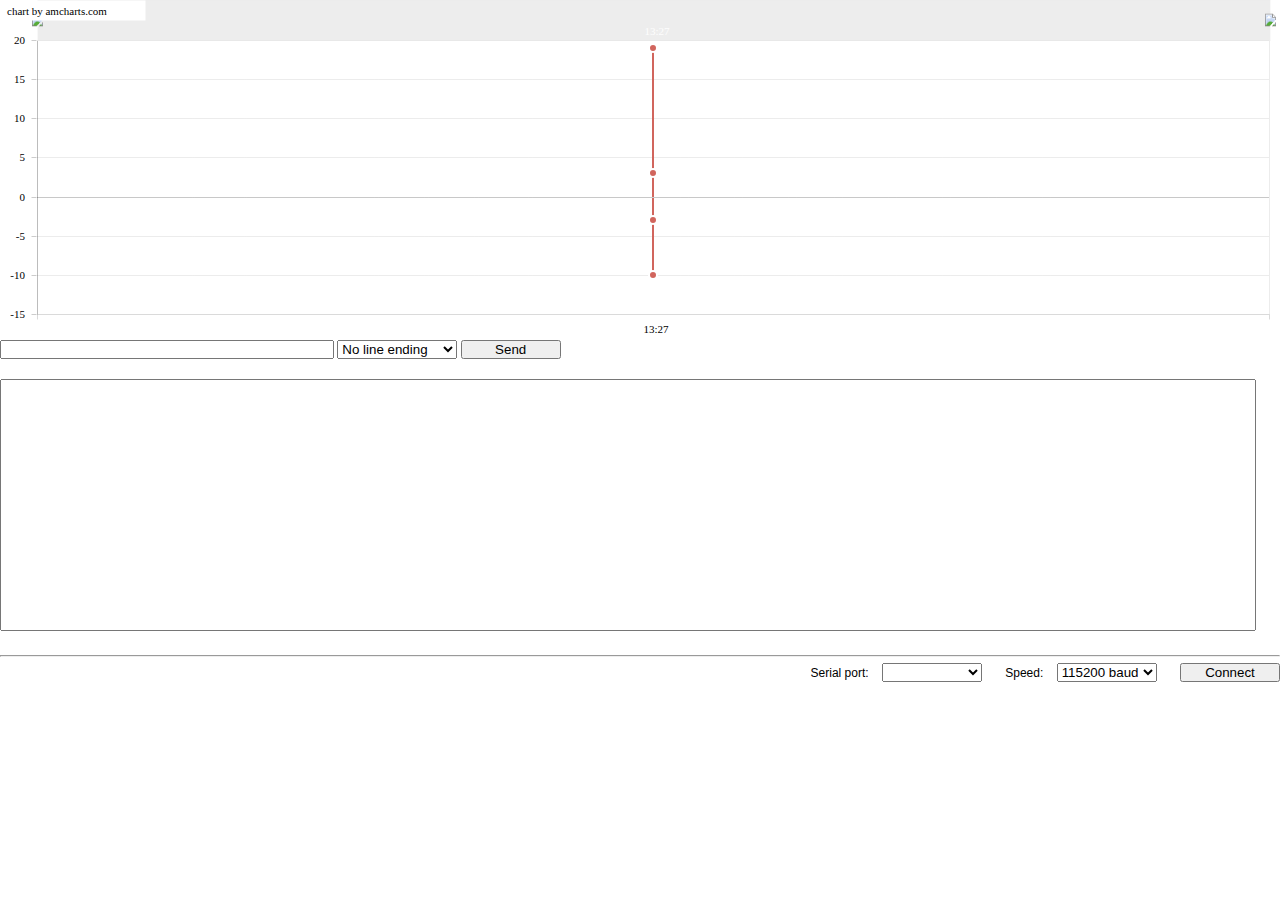
<file: index.html>
<!DOCTYPE html>
<html>
<head>
  <meta http-equiv="content-type" content="text/html; charset=UTF-8">
  <meta name="robots" content="noindex, nofollow">
  <meta name="googlebot" content="noindex, nofollow">


		<link rel="stylesheet" href="main.css">
		<script type="text/javascript" src="jquery-1.11.3.min.js"></script>
		<script type="text/javascript" src="jquery.simplemodal.1.4.4.min.js"></script>
		<script type="text/javascript" src="amcharts.js"></script>
		<script type="text/javascript" src="fd.js"></script>


    <link rel="stylesheet" type="text/css" href="/css/normalize.css">
 
  <style type="text/css">
    body
{
    font-size:12px;
    color:#000000;
    background-color:#ffffff;
    font-family:verdana,helvetica,arial,sans-serif;
}
  </style>

  <title>Auto-updating chart by amcharts</title>

  
</head>

<body>
<div id="chartdiv" style="width: 100%; height: 340px;"></div>

<div id ="send_line">
		<input type="text" id="send_text" />
		<select id="endofline_combobox">
			<option value="nothing">No line ending</option>
			<option value="NL">New line</option>
			<option value="CR">Carriage return</option>
			<option value="NLCR">Both NL & CR</option>
		</select>
		<input type="button" id="send_button" value="Send" />
	</div>
	
	<div id="white_space"></div>
	
	<div id="receive_area">
		<textarea id="receive_textarea" readonly></textarea>
	</div>
	
	<div id="white_space"></div>
	<hr />
	
	<div id="connect_line">
		<label for="serial_ports" id="serial_ports_label" class="label">Serial port:</label>
		<select id="serial_ports_combobox" class="combobox">
		</select>
		<label for="baud_rates" id="baud_rates_label" class="label">Speed:</label>
		<select id="baud_rates_combobox" class="combobox">
			<option value="115200">115200 baud</option>
		</select>		
		<input type="button" id="connect_button" value="Connect" />	
	</div>

</body>

</html>
</file>
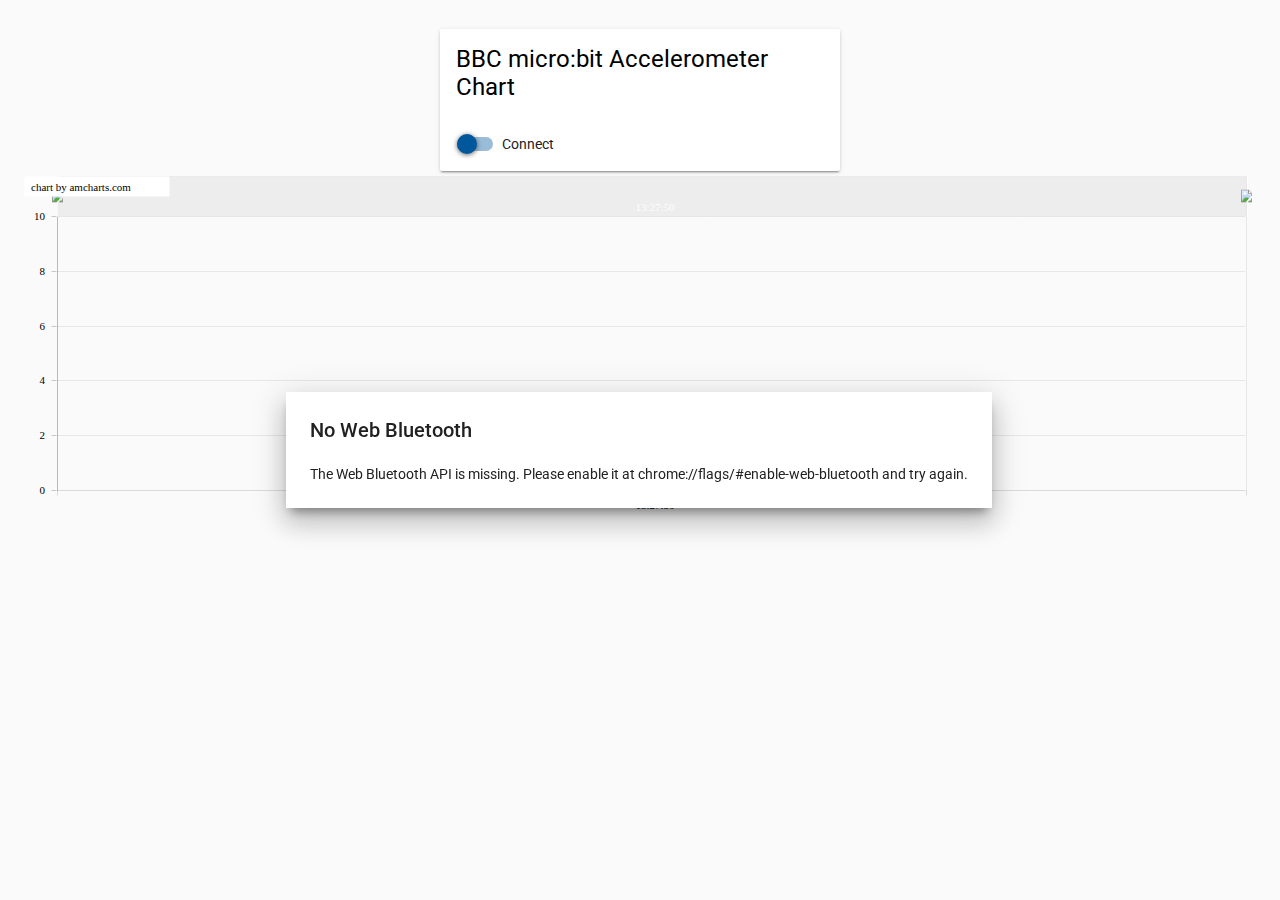
<file: index5.html>
<html>
  <head>
    <title>BBC micro:bit Accelerometer Chart</title>
    <meta name="description" content="BBC micro:bit Accelerometer Chart">

    <meta charset="utf-8">
    <meta http-equiv="X-UA-Compatible" content="IE=edge,chrome=1">
    <meta name="viewport" content="width=device-width, minimum-scale=1.0, initial-scale=1, user-scalable=yes">
    <meta name="mobile-web-app-capable" content="yes">
    <meta name="apple-mobile-web-app-capable" content="yes">


    <script src="./web/bower_components/webcomponentsjs/webcomponents-lite.min.js"></script>
    <script type="text/javascript" src="jquery-1.11.3.min.js"></script>
	<script type="text/javascript" src="jquery.simplemodal.1.4.4.min.js"></script>
	<script type="text/javascript" src="amcharts.js"></script>

    <!-- Polymer components -->
    <link rel="import" href="./web/bower_components/paper-progress/paper-progress.html">
    <link rel="import" href="./web/bower_components/paper-button/paper-button.html">
    <link rel="import" href="./web/bower_components/iron-icons/iron-icons.html">
    <link rel="import" href="./web/bower_components/iron-icons/image-icons.html">
    <link rel="import" href="./web/bower_components/paper-icon-button/paper-icon-button.html">
    <link rel="import" href="./web/bower_components/paper-card/paper-card.html">
    <link rel="import" href="./web/bower_components/paper-dialog/paper-dialog.html">
    <link rel="import" href="./web/bower_components/paper-toggle-button/paper-toggle-button.html">
    <link rel="import" href="./web/bower_components/iron-flex-layout/iron-flex-layout.html">

    <link rel="import" href="./web/bower_components/paper-dialog/paper-dialog.html">
    <link rel="import" href="./web/bower_components/paper-button/paper-button.html">
    <link rel="import" href="./web/bower_components/paper-input/paper-input.html">

    <link rel="import" href="./web/bower_components/paper-styles/color.html">
    <link rel="stylesheet" href="./web/bower_components/paper-styles/demo.css">

    <style is="custom-style">
      body {
        background-color: var(--paper-grey-50);
      }
      paper-progress {
        width: 100%;
      }
      paper-progress.blue {
        paper-progress-active-color: var(--paper-light-blue-500);
        paper-progress-secondary-color: var(--paper-light-blue-100);
      }
      paper-toggle-button.blue {
        --paper-toggle-button-checked-bar-color:  var(--paper-light-blue-500);
        --paper-toggle-button-checked-button-color:  var(--paper-light-blue-500);
        --paper-toggle-button-checked-ink-color: var(--paper-light-blue-500);
        --paper-toggle-button-unchecked-bar-color:  var(--paper-light-blue-900);
        --paper-toggle-button-unchecked-button-color:  var(--paper-light-blue-900);
        --paper-toggle-button-unchecked-ink-color: var(--paper-light-blue-900);
      }
      paper-button {
        display: block;
        width: 80px;
        height: 40px;
        min-width: 0em;
        margin: 0.2em 0.2em;
      }
      paper-button.blue {
        color: var(--paper-light-blue-500);
        paper-button-flat-focus-color: var(--paper-light-blue-50);
      }
      #cards {
          margin-left: auto;
          margin-right: auto;
          max-width: 400px;
      }
      paper-card {
        margin-bottom: 5px;
        margin-top: 5px;
        width: 100%;
      }
      .flex {
        @apply(--layout-horizontal);
      }
      paper-button.indigo {
        background-color: var(--paper-indigo-500);
        color: white;
        --paper-button-raised-keyboard-focus: {
          background-color: var(--paper-pink-a200) !important;
          color: white !important;
        };
      }
    </style>
  </head>
  <body>
    <template id="template" is="dom-bind">
      <div id="cards">
        <paper-card heading="BBC micro:bit Accelerometer Chart">
          <div class="card-content">
            <paper-toggle-button class="blue" id="connect">Connect</paper-toggle-button>
            <paper-progress id="progress" indeterminate></paper-progress>
          </div>
        </paper-card>

       
        <paper-dialog id="no-bluetooth">
          <h2>No Web Bluetooth</h2>
          <p>The Web Bluetooth API is missing. Please enable it at
          chrome://flags/#enable-web-bluetooth and try again.</p>
        </paper-dialog>

        <paper-dialog id="errorDialog">
          <h2>Error</h2>
          <p>Could not connect to bluetooth device!</p>
        </paper-dialog>
      </div>
    </template>

    <div id="chartdiv" style="width: 100%; height: 340px;"></div>

    <script>
      'use strict';

       
      
    let chart;
		let chartData = [];
		let chartCursor;
		let day = 0;
		let firstDate = new Date();
		let str;

		let AcceleratorX = 0;
		let AcceleratorY = 0;
		let AcceleratorZ = 0;
    let connect = false;

    function generateChartData() {
		  for (day = 0; day < 5; day++) {
		    let newDate = new Date(firstDate);
		    newDate.setTime(newDate.getTime() + day);

		    let tempX = Math.round(Math.random() * 40) - 20;
		    let tempY = Math.round(Math.random() * 40) - 20;
		    let tempZ = Math.round(Math.random() * 40) - 20;

		    chartData.push({
          date: newDate,
		      tempX: AcceleratorX,
		      tempY: AcceleratorY,
		      tempZ: AcceleratorZ
		    });
		  }
		}

		// create chart
		AmCharts.ready(function() {
		    // generate some data first
		    generateChartData();

		    // SERIAL CHART    
		    chart = new AmCharts.AmSerialChart();
		    chart.pathToImages = "https://www.amcharts.com/lib/images/";
		    chart.marginTop = 0;
		    chart.marginRight = 10;
		    chart.autoMarginOffset = 5;
		    chart.zoomOutButton = {
		        backgroundColor: '#000000',
		        backgroundAlpha: 0.15
		    };
		    chart.dataProvider = chartData;
		    chart.categoryField = "date";

		    // AXES
		    // category
		    let categoryAxis = chart.categoryAxis;
		    categoryAxis.parseDates = true; // as our data is date-based, we set parseDates to true
		    categoryAxis.minPeriod = "ss"; // our data is daily, so we set minPeriod to DD
		    categoryAxis.dashLength = 1;
		    categoryAxis.gridAlpha = 0.15;
		    categoryAxis.axisColor = "#DADADA";

		    // value                
		    let valueAxis = new AmCharts.ValueAxis();
		    valueAxis.axisAlpha = 0.2;
		    valueAxis.dashLength = 1;
		    chart.addValueAxis(valueAxis);

		    // GRAPH
		    let graphx = new AmCharts.AmGraph();
		    graphx.title = "X line";
		    graphx.valueField = "tempX";
		    graphx.bullet = "round";
		    graphx.bulletBorderColor = "#FFFFFF";
		    graphx.bulletBorderThickness = 2;
		    graphx.lineThickness = 2;
		    graphx.lineColor = "red";
		    graphx.negativeLineColor = "red";
		    graphx.hideBulletsCount = 50; // this makes the chart to hide bullets when there are more than 50 series in selection
		    graphx.type =  "smoothedLine";
		    chart.addGraph(graphx);

		    let graphy = new AmCharts.AmGraph();
		    graphy.title = "Y line";
		    graphy.valueField = "tempY";
		    graphy.bullet = "round";
		    graphy.bulletBorderColor = "#FFFFFF";
		    graphy.bulletBorderThickness = 2;
		    graphy.lineThickness = 2;
		    graphy.lineColor = "green";
		    graphy.negativeLineColor = "green";
		    graphy.hideBulletsCount = 50; // this makes the chart to hide bullets when there are more than 50 series in selection
		    graphy.type =  "smoothedLine";
		    chart.addGraph(graphy);

		    let graphz = new AmCharts.AmGraph();
		    graphz.title = "Y line";
		    graphz.valueField = "tempZ";
		    graphz.bullet = "round";
		    graphz.bulletBorderColor = "#FFFFFF";
		    graphz.bulletBorderThickness = 2;
		    graphz.lineThickness = 2;
		    graphz.lineColor = "blue";
		    graphz.negativeLineColor = "blue";
		    graphz.hideBulletsCount = 50; // this makes the chart to hide bullets when there are more than 50 series in selection
		    graphz.type =  "smoothedLine";
		    chart.addGraph(graphz);

		    // CURSOR
		    chartCursor = new AmCharts.ChartCursor();
		    chartCursor.cursorPosition = "mouse";
		    chart.addChartCursor(chartCursor);

		    // SCROLLBAR
		    let chartScrollbar = new AmCharts.ChartScrollbar();
		    chartScrollbar.graph = graphx;
		    chartScrollbar.scrollbarHeight = 40;
		    chartScrollbar.color = "#FFFFFF";
		    chartScrollbar.autoGridCount = true;
		    chart.addChartScrollbar(chartScrollbar);

		    // WRITE
		    chart.write("chartdiv");
		    
		    // set up the chart to update every second
		    setInterval(function () {

            if(connect) {
  		        // normally you would load new datapoints here,
  		        // but we will just generate some random values
  		        // and remove the value from the beginning so that
  		        // we get nice sliding graph feeling
  		        
  		        // remove datapoint from the beginning
  		        chart.dataProvider.shift();
  		        
  		        // add new one at the end
  		        day++;
  		        let firstDate1 = new Date();
  		        let newDate = new Date(firstDate1);
  		        newDate.setTime(newDate.getTime() +  day);

  		        //console.log('AcceleratorX:' + AcceleratorX);
  		        chart.dataProvider.push({
  		            date: newDate,
  		            tempX: AcceleratorX,
  		            tempY: AcceleratorY,
  		            tempZ: AcceleratorZ
  		        });
  		        chart.validateData();
            }
		    }, 1000);
		});

      document.addEventListener('WebComponentsReady', () => {
        let connectToggle = document.querySelector('#connect');
        let progress = document.querySelector('#progress');
        let dialog = document.querySelector('#errorDialog');

        let gattServer;
        let commandService;
        let writeCharacteristic;
        let writeCharacteristicPeriod;
        let busy = false;
        let commandQueue = [];

        progress.hidden = true;

        /**
         * Check if browser supports Web Bluetooth API.
         */
        if (navigator.bluetooth == undefined) {
          document.getElementById("no-bluetooth").style.display = "block";
          document.getElementById("no-bluetooth").open();
        }


        /**
         * Reset the app variable states.
         */
        function resetVariables() {
          busy = false;
          progress.hidden = true;
          gattServer = null;
          commandService = null;
          writeCharacteristic = null;
          writeCharacteristicPeriod = null;
          connectToggle.checked = false;
          connect = false;
        }

        /**
         * API error handler.
         */
        function handleError(error) {
          console.log(error);
          resetVariables();
          dialog.open();
        }



        function initPeriod() {
        	 let cmdPinAd = new Uint8Array([0x280]);
              sendPeriod(cmdPinAd).then(() => {
                  console.log('Period set.');
               }).catch(handleError);
        }

        function sendPeriod(cmd) {
          if (writeCharacteristicPeriod) {
            // Handle one command at a time
            if (busy) {
              // Queue commands
              commandQueueP.push(cmd);
              return Promise.resolve();
            }
            busy = true;
            return writeCharacteristicPeriod.writeValue(cmd).then(() => {
              busy = false;
              // Get next command from queue
              let nextCommand = commandQueue.shift();
              if (nextCommand) {
                sendPeriod(nextCommand);
              }
            });
          } else {
            return Promise.resolve();
          }
        }

        function handleCharacteristicValueChanged(event) {
    		  AcceleratorX = event.target.value.getUint16(0)/1000.0;
    		  console.log('x:' + AcceleratorX);

    		  AcceleratorY = event.target.value.getUint16(2)/1000.0;
    		  console.log('y:' + AcceleratorY);

    		  AcceleratorZ = event.target.value.getUint16(4)/1000.0;
    		  console.log('z:' + AcceleratorZ);

    	}
                                
        /**
         * Connect to command characteristic.
         */
        connectToggle.addEventListener('click', () => {
          if (gattServer != null && gattServer.connected) {
            if (gattServer.disconnect) {
              console.log('Disconnecting...');
              gattServer.disconnect();
            }
            resetVariables();
          } else {
            console.log('Connecting...');
            progress.hidden = false;
            if (writeCharacteristic == null) {
              navigator.bluetooth.requestDevice({
                filters: [{
                  namePrefix: 'BBC micro:bit',
                }],
                optionalServices: ['e95d0753-251d-470a-a062-fa1922dfa9a8'] //ACCELEROMETERSERVICE_SERVICE_UUID
              })
              .then(device => {
                console.log('Connecting to GATT Server...');
                return device.gatt.connect();
              })
              .then(server => {
                console.log('> Found GATT server');
                gattServer = server;
                console.log(gattServer);
                // Get command service
                return gattServer.getPrimaryService('e95d0753-251d-470a-a062-fa1922dfa9a8'); //ACCELEROMETERSERVICE_SERVICE_UUID
              })
              .then(service => {
                console.log('> Found command service');
                commandService = service;
                return commandService.getCharacteristic('e95dca4b-251d-470a-a062-fa1922dfa9a8'); //ACCELEROMETERDATA_CHARACTERISTIC_UUID
              })
               .then(characteristic=> {
                console.log('> Found write characteristic');
                writeCharacteristic = characteristic;
                writeCharacteristic.startNotifications();
                writeCharacteristic.addEventListener('characteristicvaluechanged',handleCharacteristicValueChanged);	
                return commandService.getCharacteristic('e95dfb24-251d-470a-a062-fa1922dfa9a8'); //ACCELEROMETERPERIOD_CHARACTERISTIC_UUID
              })
              .then(PeriodCharacteristic => {
              	writeCharacteristicPeriod = PeriodCharacteristic;
              	//initPeriod();
                progress.hidden = true;
                connect = true;
              })
    
   
              .catch(handleError);
            } else {
              progress.hidden = true;
              connect = true;
            }
          }
        });
      });
    </script>
  

</body></html>
</file>
<file: main.css>
#title {
	text-align: center;
}

#white_space {
	height: 20px;
}

#send_text {
	width: 330px;
}

#send_button {
	width: 100px;
}

#endofline_combobox {
	width: 120px;
}

#receive_area {
	height: 250px;
}

#receive_textarea {
	width: 98%;
	height: 100%;
	resize: none;
}

#connect_line {
	text-align: right;
}

.label {
	text-align: right;
	display: inline-block;
}

.combobox {
	width: 100px;
	margin-left: 10px;
	margin-right: 20px;
}

#connect_button {
	width: 100px;
}

#simplemodal-overlay {background-color:#000;}
#simplemodal-container {height:50px; width:200px; color:#bbb; background-color:#333; border:1px solid #444; padding:5px;}

#simplemodal-container a.modalCloseImg {
	background:url(x.png) no-repeat;
	width:25px;
	height:29px;
	display:inline;
	z-index:3200;
	position:absolute;
	top:-15px;
	right:-18px;
	cursor:pointer;
}
</file>
<file: web/bower_components/paper-styles/demo.css>
/**
@license
Copyright (c) 2015 The Polymer Project Authors. All rights reserved.
This code may only be used under the BSD style license found at http://polymer.github.io/LICENSE.txt
The complete set of authors may be found at http://polymer.github.io/AUTHORS.txt
The complete set of contributors may be found at http://polymer.github.io/CONTRIBUTORS.txt
Code distributed by Google as part of the polymer project is also
subject to an additional IP rights grant found at http://polymer.github.io/PATENTS.txt

*/
body {
  font-family: 'Roboto', 'Noto', sans-serif;
  font-size: 14px;
  margin: 0;
  padding: 24px;
}

section {
  padding: 20px 0;
}

section > div {
  padding: 14px;
  font-size: 16px;
}
</file>
